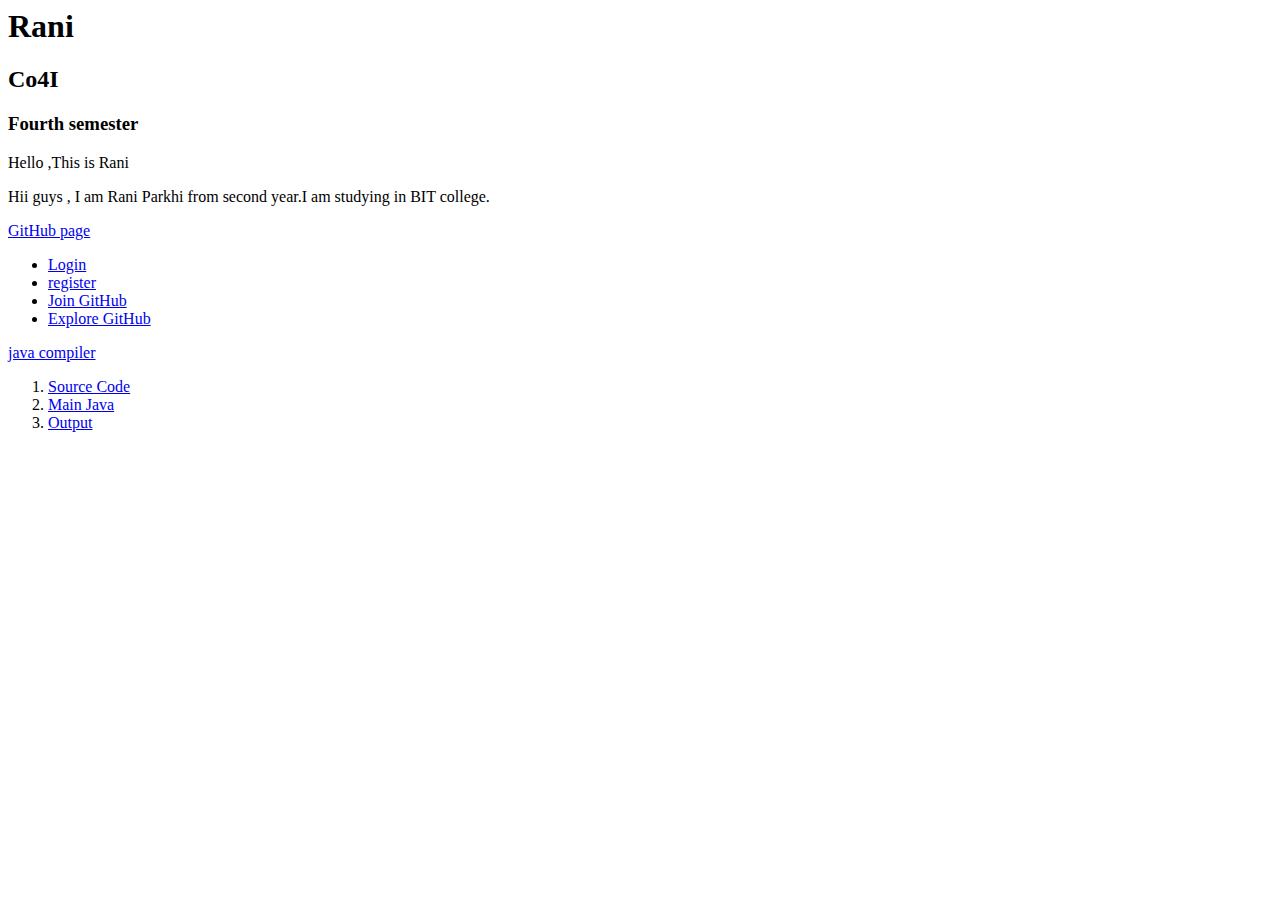
<file: first.html>
<html>

<body>
    <h1>
        Rani
    </h1>

    <h2>
        Co4I
    </h2>

    <h3>
        Fourth semester
    </h3>

    Hello ,This is Rani

    <p>
        Hii guys , I am Rani Parkhi from second year.I am studying in BIT college.
    </p>

    <a href="https://github.com/" target="_blank">GitHub page</a>

    <br>

    <ul>
        <li><a href="https://github.com/">Login</a></li>
        <li><a href="https://github.com/">register</a></li>
        <li><a href="https://github.com/">Join GitHub</a></li>
        <li><a href="https://github.com/">Explore GitHub</a></li>
    </ul>

    <a href="https://www.programiz.com/java-programming/online-compiler/" target=_blank>java compiler</a>

    <ol>
        <li><a href="https://www.programiz.com/java-programming/online-compiler/">Source Code</a></li>
        <li><a href="https://www.programiz.com/java-programming/online-compiler/">Main Java</a></li>
        <li><a href="https://www.programiz.com/java-programming/online-compiler/">Output</a></li>
    </ol>
</body>

</html>
</file>
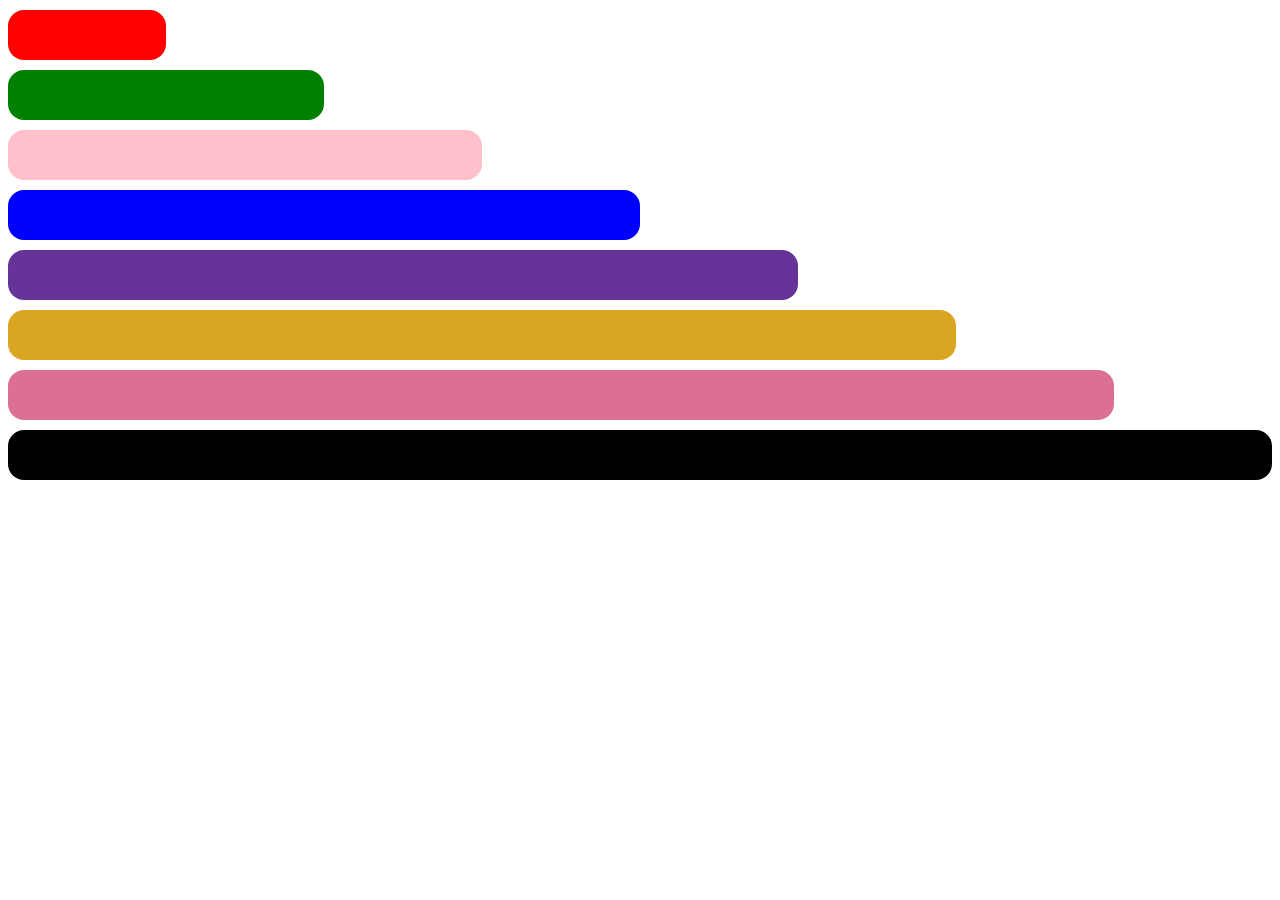
<file: CSS/rani.html>
<!DOCTYPE html>
<html lang="en">
<head>
    <meta charset="UTF-8">
    <meta http-equiv="X-UA-Compatible" content="IE=edge">
    <meta name="viewport" content="width=device-width, initial-scale=1.0">
    <title>document</title>
    <link rel="stylesheet" href="style.css">
</head>
<body>

<div class="squear red"></div>

<div class="squear green"></div>

<div class="squear pink"></div>

<div class="squear blue"></div>

<div class="squear reb"></div>

<div class="squear gold"></div>

<div class="squear pal"></div>

<div class="squear black"></div>

</body>
</html>
</file>
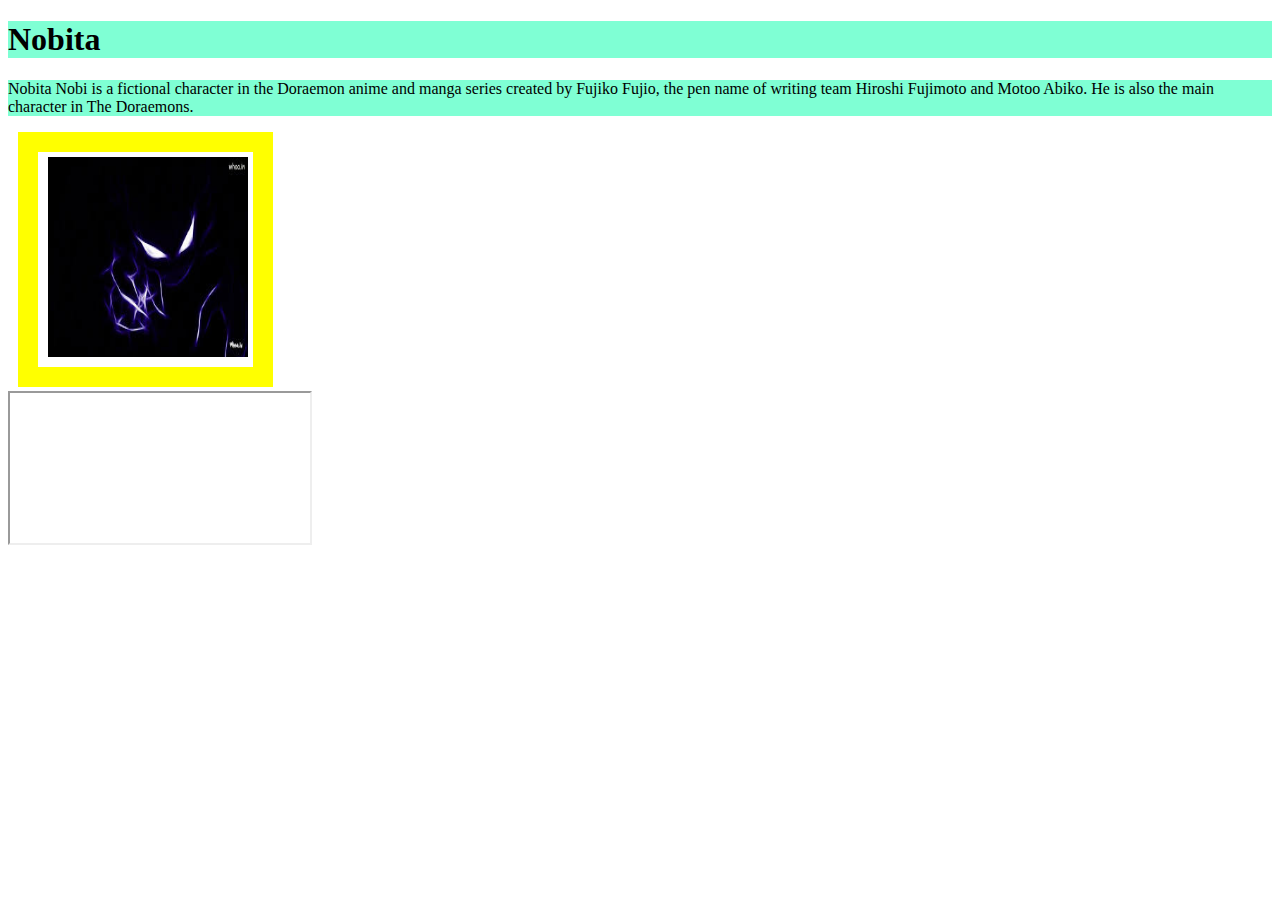
<file: CSS/test.html>
<!DOCTYPE html>
<html lang="en">
<head>
    <meta charset="UTF-8">
    <meta http-equiv="X-UA-Compatible" content="IE=edge">
    <meta name="viewport" content="width= , initial-scale=1.0">
    <title>Document</title>
</head>
<body>
    <style>
        h1,p ,button ,h2{
     background-color: aquamarine;
        }
        img{
            border: 20px solid yellow ;

            padding-left: 10px;
            padding-top: 5px;
            padding-bottom: 10px;
            padding-right: 5px;
            margin: 0 10px;
        }
    </style>
    <div>
        <h1>Nobita</h1>
        <p>Nobita Nobi is a fictional character in the Doraemon anime and manga series created by Fujiko Fujio, the pen name of writing team Hiroshi Fujimoto and Motoo Abiko. He is also the main character in The Doraemons.</p>
        <img src="../images/images.jpeg" alt="" height="200" width="200">
    </div>
    <iframe src="https://www.w3schools.com" title="W3Schools Free Online Web Tutorials"></iframe>
    
</body>
</html>
</file>
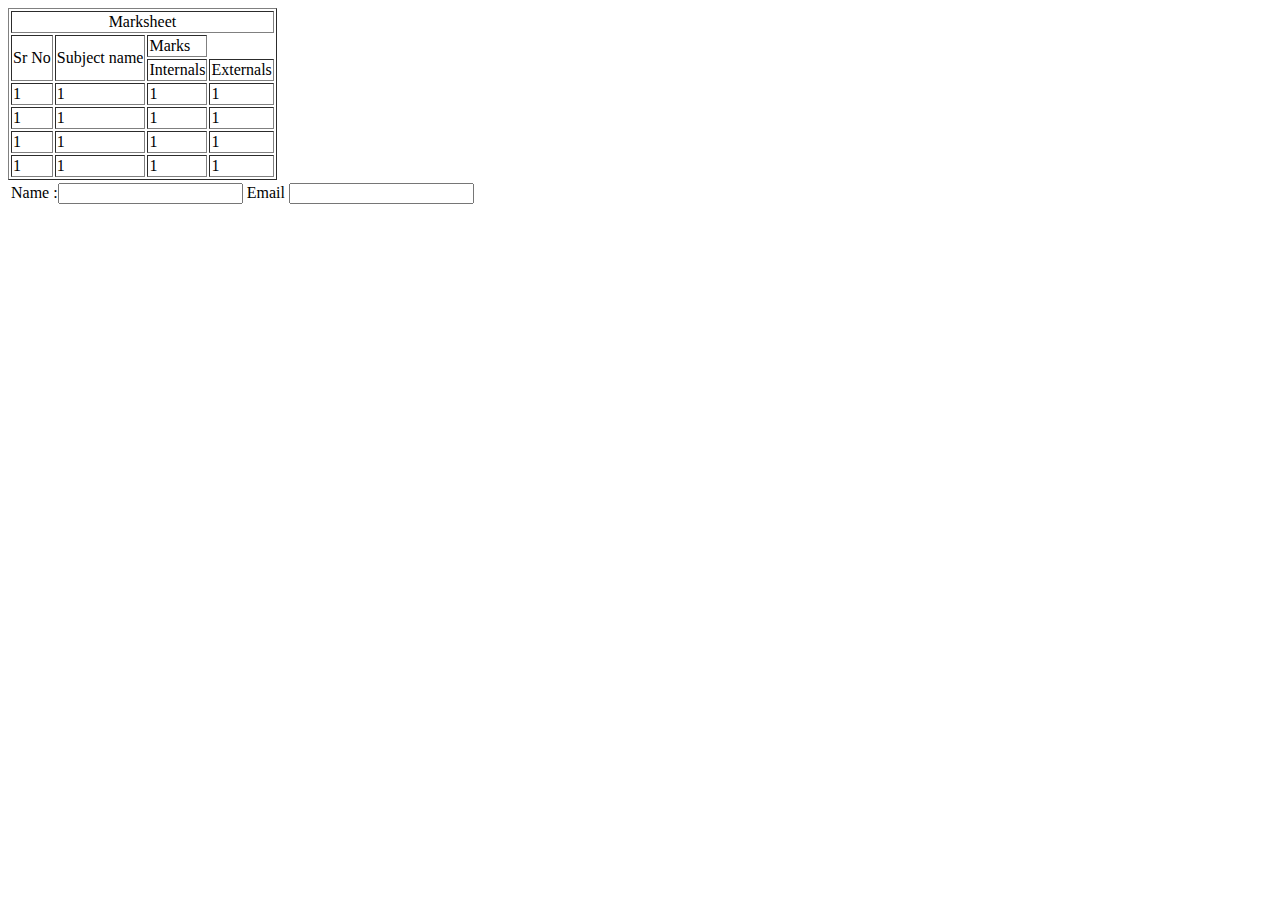
<file: test/table.html>
<!DOCTYPE html>
<html lang="en">
<head>
    <link rel="icon" type="image/x-icon" href="images/images.jpeg">
    <title>Document</title>
</head>

<body>
    <table border="1">
        <tr>
            <td colspan="4" align="center">Marksheet</td>
        </tr>
        <tr>
            <td rowspan="2">Sr No</td>
            <td rowspan="2">Subject name</td>
            <td colspan="">Marks</td>
        </tr>
        <tr>
            <td>Internals</td>
            <td>Externals</td>
        </tr>
        <tr>
            <td>1</td>
            <td>1</td>
            <td>1</td>
            <td>1</td>
        </tr>
        <tr>
            <td>1</td>
            <td>1</td>
            <td>1</td>
            <td>1</td>
        </tr>
        <tr>
            <td>1</td>
            <td>1</td>
            <td>1</td>
            <td>1</td>
        </tr>
        <tr>
            <td>1</td>
            <td>1</td>
            <td>1</td>
            <td>1</td>
        </tr>

    </table>
    <table>
        <tr>
            <td><span>Name :</Span><input type="text"</td>
                <br>
                <td><span>Email <input type="text"></span></td>
        </tr>
    </table>
    
</body>
</html>
</file>
<file: CSS/style.css>
.squear{
    height: 50px;
    border-radius: 16px;
    margin-top: 10px;
    margin-bottom: 10px;
}

.red{
    width: 12.5%;
    background-color: red;
}

.green{
    width: 25%;
    background-color: green;
}

.pink{
    width: 37.5%;
    background-color: pink;
}

.blue{
    width: 50%;
    background-color:blue;
}

.reb{
    width: 62.5%;
    background-color: rebeccapurple;
}

.gold{
    width: 75%;
    background-color: goldenrod;
}

.pal{
    width: 87.5%;
    background-color: palevioletred;
}

.black{
    width: 100%;
    background-color:black;
}
</file>
